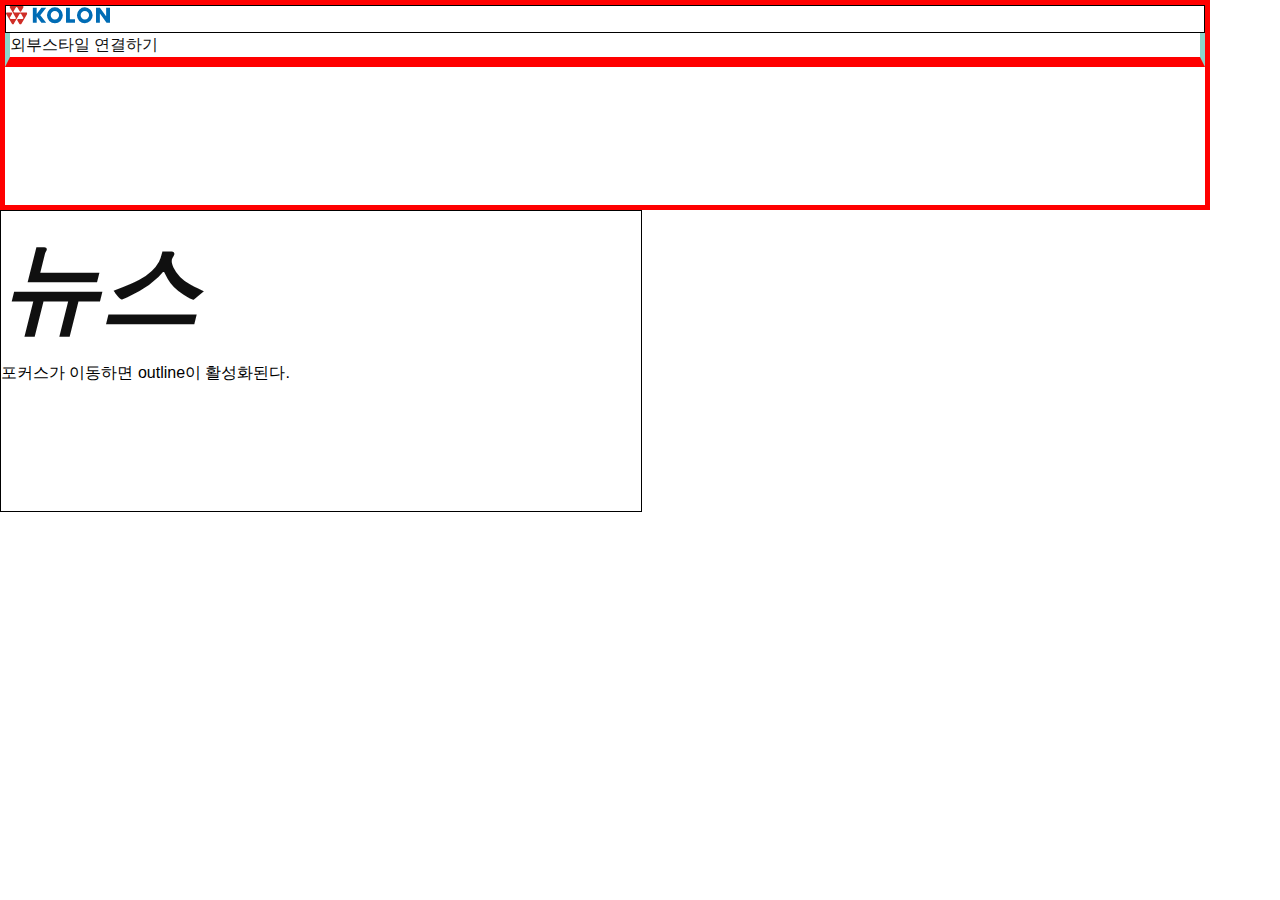
<file: index.html>
<!DOCTYPE html>
<html lang="en">
  <head>
    <meta charset="UTF-8" />
    <meta name="viewport" content="width=device-width, initial-scale=1.0" />
    <title>css적용하기</title>
    <link rel="stylesheet" href="css/index.css" />
    <style>
      /* 솔루션(특수한) 환경에서 솔루션에 의해 적용된 스타일을 바꿀 경우에 사용 */
      .logo {
        border: 2px solid black;
      }
    </style>
  </head>
  <body>
    <div id="wrap">
      <!-- 인라인스타일: tag에 직접 | 요소에 자바스크립트가 적용되면 크롬 개발자도구에 이렇게 나옴 -->
      <header id="header" style="border: 5px solid red; height: 200px">
        <h1 class="logo">
          <a href="index.html">
            <img src="src/kolon-logo.svg" alt="kolon logo" />
          </a>
        </h1>
        <p class="txt">외부스타일 연결하기</p>
      </header>
      <main id="container">
        <section class="main_news">
          <h2>뉴스</h2>
          <a href="#">포커스가 이동하면 outline이 활성화된다.</a>
        </section>
      </main>
    </div>
  </body>
</html>
</file>
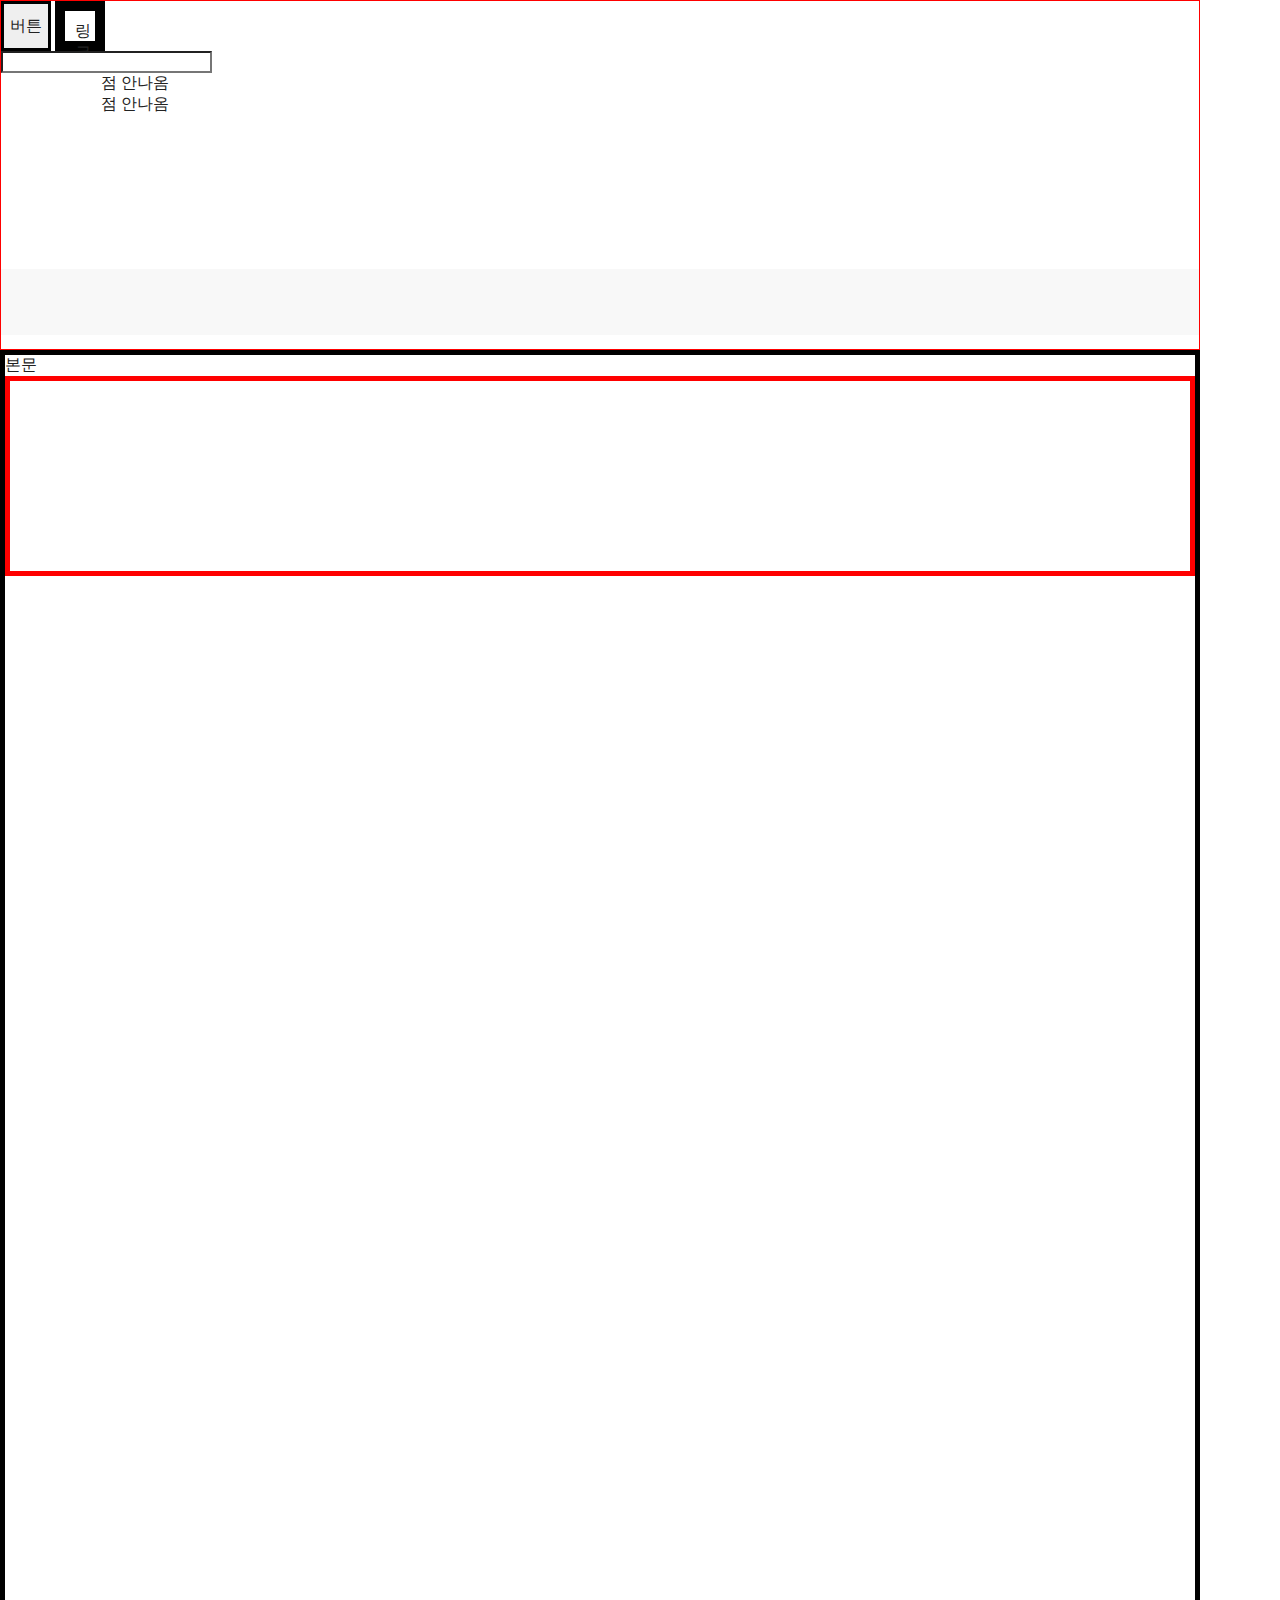
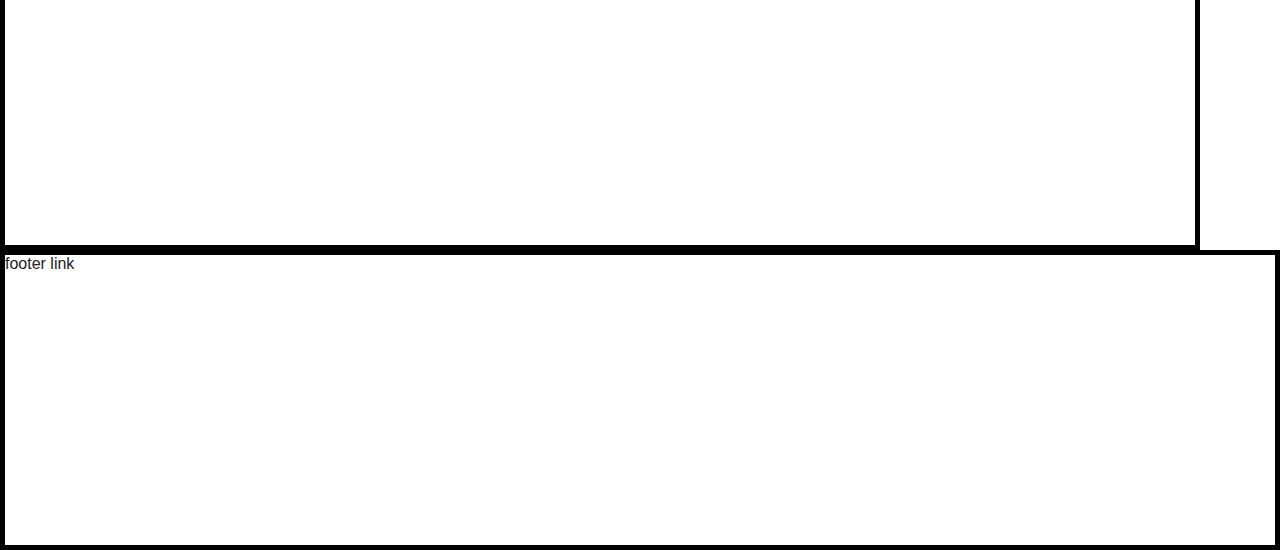
<file: common.html>
<!DOCTYPE html>
<html lang="ko">
  <head>
    <meta charset="UTF-8" />
    <meta name="viewport" content="width=device-width, initial-scale=1.0" />
    <title>CSS 초기화</title>
    <link rel="stylesheet" href="./css/common.css" />
  </head>
  <body>
    <div id="skip_navi">
      <!-- 탭키 사용해서 포커스이동시킨후 엔터로 사용하며 한페이지에서 아이디가 있는 영역으로 포커스가 이동됨 -->
      <a href="#container">본문 바로가기</a>
    </div>

    <div class="wrap">
      <header id="header">
        <button class="test_btn" type="button">버튼</button>
        <a class="link" href="#">링크</a>
        <fieldset>
          <legend>폼제목</legend>
          <input type="text" />
        </fieldset>
        <ul class="list">
          <li>점 안나옴</li>
          <li>점 안나옴</li>
        </ul>
        <iframe src="http://ossamuiux.com/" frameborder="0"></iframe>
        <textarea></textarea>
      </header>
      <main id="container">
        <a href="#">본문</a>
        <section class="main_etc">
          <h2 class="blind">기타</h2>
        </section>
      </main>
      <footer id="footer">
        <a href="#">footer link</a>
      </footer>
    </div>
  </body>
</html>
</file>
<file: css/index.css>
/* * : 전체선택자 */
/* 전체선택자를 이용한 초기화 코드 */
* {
  margin: 0;
  padding: 0;
}

a {
  color: black;
  text-decoration: none;
}

/* 여러요소 동시 선택 */
h1, h2, h3 {
  font-size: 100%;
}

/* 아이디선택자 100점 */
#header {
  width: 1200px;
  /* height: 150px; */
  border: 4px solid red;
}

/* 110점이므로 우선순위가 높음 */
#header .logo {
  border: 1px solid black;
}


/* 클래스 선택자 10점 */
/* 아래쪽 css가 적용됨 */
.txt {
  /* border: 5px solid yellow; */
  /* border: 10px dashed red; */
  /* 순서를 바꿀 수 있지만 바꿀 수 없는 애들도 있기 때문에 바꾸지 말것 */
  /* border: red 10px solid; */
  /*#000000 : 16진수 RGB*/
  /* 축약형(border): 전부 적용됨 */
  border: 5px solid #3bb8a798;
  /* 개별속성으로 따로따로 적용 */
  border-bottom: 10px solid red;
  border-top: none;

}

.main_news {
  border: 1px solid black;
  /* 단위가 %이면 부모 크기가 기준 */
  width: 50%;
  height: 300px;
}

/*하위 선택자 : space bar*/
.main_news a:focus {
  outline: none;
}

.logo {
  border: 5px solid red;
}

/* 하위선택자 방식을 주로 사용 */
/* tag일때는 . 없이 이름만 적는다. */
/* tag는 1점 */
/* 111점 */
#header .gnb li {
  border: 2px solid yellowgreen;
}

/* 자식선택자 */
/* 이중리스트구조에서 주로 사용하여 직계자식요소만 선택 */
#header .gnb>li {
  border: 2px solid yellowgreen
}

/* #header .gnb a {
  color: red;
} */

#header .gnb>li>a {
  color: red;
}

/* 121점 */
#header .gnb .depth02 a {
  color: yellowgreen;
}

/* 속성선택자 : 속성값으로 선택 [] form 스타일시 사용 */
/* "" 생략 가능 */
input[type="checkbox"] {
  outline: 5px solid black;
}

/* 인접형제선택자 : 앞쪽요소 바로 다음에 있는 형제요소 : + */
input[type=checkbox] + label {
  text-decoration: underline;
}

/* 인라인 스타일 점수는 1,000점 */
.title {
/* css에서 인라인 스타일을 바꿔야 할때는 important : 10,000점 */
/* 반응형에서는 스타일을 바꿔야 해서 그 때는 바꾸지 못함 따라서 가능한 쓰지 말자 */
  border: 10px dotted blue !important;
}

/* 가상 클래스 : 10점 */
a:link {
  color: black;
}

/* 링크로 이동하고 돌아왔을때 */
a:visited {
  color: gray;
}

/* 마우스 올렸을 때 */
a:hover {
  color: red;
}

/* 누르고 있을 때. 클릭이랑 다른거임 */
a:active {
  color: green;
}

/* box 안에 a가 없어서 hover 사용 불가 */
#header .box:hover a {
  background: red;
}

/* :hover는 자신과 하위요소의 스타일변경시 사용가능 */
#header .box:hover p {
  color: red;
}

#header .gnb {
  margin-top: 100px;
}

#header .gnb>li:first-child {
  border: 2px solid black;
}

#header .gnb>li:nth-child(2) {
  background: yellowgreen;
}

#header .gnb>li:last-child {
  background: rgb(49, 120, 179);
}

/* 홀수번째 요소선택 */
#header .gnb>li:nth-child(odd) {
  border: 4px solid red;
}

#header .gnb>li:nth-child(even) {
  border: 4px solid blue;
}

/* 특정조건 제외 */
#header .gnb>li:not(:first-child) {
  border:10px solid yellow;
}

#header .test {
  color: yellowgreen;
}

/* 문자열 선택자 */
/* div중 class명이 box로 시작하는 요소 모두 선택 */
#header div[class^=box] {
  font-size: 100px;
}

/* box를 포함하는 요소 */
#header div[class*=box] {
  color: blue;
}

/* 가상요소선택자(1점) - ::before, ::after */
#header .close_btn {
  width: 200px; height: 100px;
}

/* 텍스트의 이전 이후 */
#header .close_btn::after {
  /* 필수속성 */
  content: '';
  /* css에서 꾸미기 위해 inline 형태로 바꿈 */
  display: inline-block; 
  width: 30px; 
  height: 31px;
  border:2px solid red;
  /* 좌우로 배치되는 글자취급요소의 수직정렬  */
  vertical-align: 0px;
  
  background: url(../images/allmenu-icon.png) no-repeat;
}

/* font 설정 */
body {
  /* 폰트는 상속이 되므로 조상요소인 body에 설정 */
  /* 한글은 따옴표, 영문명은 띄워쓰기 있을때 따옴표 */
  /* sans-serif는 해당서체가 없을경우 시스템의 기본고딕을 의미 */
  /* font-family: '맑은 고딕', 'malgun gothic' sans-serif; */

  /* 각 os별 기본서체로 표현 */
  font-family:-apple-system, BlinkMacSystemFont, "Malgun Gothic", "맑은 고딕", helvetica, "Apple SD Gothic Neo", sans-serif;

  /* 본문 폰트 크기 */
  font-size: 16px;
  /* 본문 기본 컬러 */
  color: #101010;
  /* 줄간격, 폰트 크기의 1.5배 의미 */
  line-height: 1.5;
}

#container h2 {
  font-size: 100px;
  font-style: italic;
  /* weight: 굵기; 400이 regular, 700이 bold*/
  font-weight: 700;
}
</file>
<file: css/common.css>
@charset "UTF-8";
/* 자사서체 웹폰트 */
/* @font-face {
  font-family: 'NEXONLv2Gothic';
  font-style: normal;
  font-weight: 300;
  src: url(../fonts/NEXONLv2GothicLight.eot);
  src: url(../fonts/NEXONLv2GothicLight.eot?#iefix) format('embedded-opentype'),
        url(../fonts/NEXONLv2GothicLight.woff) format('woff'),
        url(../fonts/NEXONLv2GothicLight.ttf) format('truetype');
} */

/* 모든요소의 패딩,선을 크기안에 포함시킴 */
*,::before,::after {box-sizing: border-box;}

/* body에 들어갈수있는 모든태그의 여백빼기 */
html,body,div,span,object,iframe,h1,h2,h3,h4,h5,h6,p,blockquote,pre,a,address,code,em,img,strong,sub,sup,b,u,i,dl,dt,dd,ol,ul,li,fieldset,form,label,legend,table,caption,tbody,tfoot,thead,tr,th,td,article,aside,canvas,details,figure,figcaption,footer,header,hgroup,menu,nav,section,main,audio,video {margin: 0; padding: 0;}

/* html5추가 시멘틱엘리먼트를 익스하위버전에서 블럭으로 인식되도록함 */
/* 이젠 익스 안쓰지만 혹시 모르니 */
article,aside,details,figcaption,figure,footer,header,hgroup,menu,nav,section,main {display: block}

/* button태그에 손모양 커서 */
button {cursor: pointer;}
/* 익스하위버전에서 이미지 선없애기 */
fieldset,img {border: 0; vertical-align: top;}

/* 모바일, 반응형에서 이미지가 원본보다 커지지않게함 */
/* img {max-width: 100%;} */
/* 리스트 기호 빼기 */
ol,ul {list-style: none}
/* 태그 기본 기울임꼴 제거 */
address,em {font-style: normal}
strong {font-weight: normal;}
/* 벤더프리픽스: 브라우저 제조사를 의미 */
/* -webkit- 크롬, 사파리, 다른브라우저에서 사용하기도함 */
a { text-decoration: none; color: #222; -webkit-tap-highlight-color: rgba(0, 0, 0, 0.1); }
/* iframe으로 외부컨텐츠를 연결했을때
외부컨텐츠안쪽내용이 우리페이지에 영향을 주지못하도록 가려줌*/
iframe {overflow: hidden; border: 0}
/* 칸의 선을 합치기, 칸의 간격없애기, 가로를 늘려줌 */
table {border-collapse: collapse; border-spacing: 0; width: 100%; table-layout: fixed;}
/* 굵기 빼고 헤딩태그 폰트크기를 body에 선언한 크기와 일치시킴 */
h1,h2,h3,h4,h5,h6 {font-weight: normal; font-size: 100%}
/* 폼요소의 높이가 다를때 요소끼리 세로정렬시킴, ios 둥근모서리, 기본스타일 제거 */
/* border-radius:0 -> iOS에서 테두리가 둥글게 나오므로 빼줌 */
/* -webkit-appearance: none -> iOS에서 폼요소에 내부그림자가 나오므로 빼줌 */
input, select, textarea, button { vertical-align: middle; margin: 0; padding: 0; border-radius: 0; -webkit-appearance: none; -moz-appearance: none; appearance: none; -webkit-tap-highlight-color: rgba(0, 0, 0, 0.1); }

/* 폼요소 포커스시 아웃라인 안보이게 */
/* input:focus, select:focus, textarea:focus, button:focus { outline: none; } */

/* textarea 리사이즈기능 빼기 */
textarea {resize: none}

/* 모바일 크롬, 사파리의 텍스트 자동확대 방지*/
body { -webkit-text-size-adjust: none }









/*********************** 공통스타일 *************************/
/* body에 높이가 없어도 hidden이 걸리면 스크롤바가 사라짐 */
body.on {overflow: hidden;}
/* iOS 사파리는 페이지최상단에서만 hidden이 걸리므로 페이지 위로 올라오게함 */
/* body.on { overflow: hidden; position: fixed; left:0; top:0; width:100%; } */

/* 폼요소는 브라우저가 다른폰트를 적용하므로 폰트선언시 같이 설정해야함 */
body,input,button,select,textarea,table {
  font-family:'맑은 고딕','malgun gothic','Apple SD Gothic Neo',sans-serif;
  font-size: 16px;
  color:#222;
}

/* Skip Navgation */
#skip_navi {position: relative;}
#skip_navi a { position: absolute; left: 0; top: -999px; width: 100%; padding: 10px 0; background: #fff; z-index: 99999; text-align: center }
#skip_navi a:hover, #skip_navi a:active, #skip_navi a:focus {top:0}

/* legend,caption,메뉴제목,섹션제목 블라인드 */
legend,caption,.blind { position: absolute; overflow: hidden; clip: rect(0 0 0 0); margin: -1px; width: 1px; height: 1px }

/* 사파리, 크롬 thead없을경우 칸길이 조절안되는 caption버그 대응 */
caption.nohead { position: static;}

/* float해제 */
.clearfix:after { content: ''; display: block; clear: both; }

/* placeholder */
::-webkit-input-placeholder {color:#bbbbbb;} /* Webkit,크롬,사파리 */
:-moz-placeholder {color:#bbbbbb;} /* Firefox 4-18 */
::-moz-placeholder {color:#bbbbbb; opacity:1;} /* Firefox 19+ */
:-ms-input-placeholder {color:#bbbbbb !important;} /* IE10+ */

/* 텍스트 선택 컬러 */
::selection { background: #cad401;color: #ffffff; }

/* 폼요소 공통 */
/* IE x버튼, password 눈모양 안보이게 */
input::-ms-clear, input::-ms-reveal { display: none; }

/* input search x버튼 안보이게 */
input::-webkit-search-decoration,
input::-webkit-search-cancel-button,
input::-webkit-search-results-button,
input::-webkit-search-results-decoration {
	display:none;
}

/* 체크박스 공통 */
.checkbox_wrap {
  display: inline-block;
}
input[type=checkbox] + label {
  color:#292929;
  cursor: pointer;
  position: relative;
}
input[type=checkbox] + label:before {
  content: '';
  display: inline-block;
  width:30px;
  height: 30px;
  border-radius: 50%;
  border:2px solid #dddddd;
  vertical-align: -9px;
  margin-right:10px;
}
/* input[type=checkbox]:checked + label:before {
  background: url(../images/icon_checkbox.png) no-repeat 50% 50% / 16px;
} */

/* 서브웨이 체크박스 애니메이션 */
input[type=checkbox] + label:after {
  content: '';
  position: absolute;
  left:6px;
  top:0;
  width:0;
  height: 20px;
  background: url(../images/icon_checkbox.png);
  transition: all 0.3s;
}
input[type=checkbox]:checked + label:after {
  width:24px;
}

/* radio 공통 */
.radio_wrap {
  display: inline-block;
}
input[type=radio] + label {
  cursor: pointer;
  position: relative;
}
input[type=radio] + label:before {
  content: '';
  display: inline-block;
  width:18px;
  height: 18px;
  border-radius: 50%;
  border:2px solid #dddddd;
  vertical-align: -4px;
  margin-right:6px;
}
input[type=radio]:checked + label:after {
  content: '';
  position: absolute;
  left:5px;
  top:50%;
  margin-top:-2px;
  width:8px;
  height: 8px;
  background: #009223;
  border-radius: 50%;
}

/* select 공통 */
.select_wrap {
  display: inline-block;
  width:192px;
  border:2px solid #dddddd;
  position: relative;
  z-index: 0;
}
.select_wrap:after {
  content: '';
  position: absolute;
  right:15px;
  top:50%;
  z-index: -1;
  width:12px;
  height: 7px;
  margin-top:-4px;
  background: url(../images/icon_select_arr.png) no-repeat;
}
.select_wrap select {
  width:100%;
  border:none;
  height: 41px;
  line-height: 41px;
  padding:0 10px;
  color:#999;
  cursor: pointer;
  background: none;
}

/* 화살표제거 */
select {
  -webkit-appearance: none;
  -moz-appearance: none;
  appearance: none;
}
/* 익스 화살표 제거 */
select::-ms-expand { display: none; }

/* select custom 공통 */
.select_custom {
  display: inline-block;
  width:198px;
  position: relative;
}
.select_custom .select_btn {
  display: block;
  line-height: 40px;
  padding:0 19px;
  background: url(../images/ico_select_search.png) no-repeat right 0;
  /* 투명선 영역을 미리 만들어서 글자가 안으로 들어가지않게 */
  border:1px solid transparent;
  border-bottom:none;
}
.select_custom .select_btn.on {
  background-position-y:-40px;
  border:1px solid #ddd;
  border-bottom: none;

}
.select_custom .select {
  position: absolute;
  left:0;
  top:40px;
  width:100%;
  border:1px solid #ddd;
  border-top:none;
  display: none;
  background: #fff;
}
.select_custom .select a {
  display: block;
  padding:0 19px;
  line-height: 40px;
}
.select_custom .select a:hover {
  background: #f4f4f4;
}

/* textarea 공통 */
textarea { width:100%; border:none; background: #f8f8f8; padding:15px;}

/* 파일선택 공통 */
.file_wrap {
  display: inline-block;
  border:2px solid #ddd;
  width:100%;
  position: relative;
}
.file_wrap input[type=text] {
  height: 41px;
  width:calc(100% - 98px);
  border:none;
  padding:0 15px;
}
.file_wrap label {
  position: absolute;
  right:0;
  top:0;
  width:98px;
  text-align: center;
  line-height: 41px;
  cursor: pointer;
  font-weight: 500;
}
.file_wrap label:before {
  content: '';
  position: absolute;
  left:0;
  top:50%;
  width:2px;
  height: 16px;
  margin-top:-8px;
  background: #e8e8e8;
}

/* 폼요소에 focus시 아웃라인 스타일 */
/* input[type=text]:focus, input[type=password]:focus, textarea:focus {
  outline:1px solid #962639;
} */

/* 버튼 공통 */
.btn {
  display: inline-block;
  width: 100%;
  text-align: center;
  border: 1px solid #6e0000;
  background: #6e0000;
  line-height: 43px;
  color: #fff;
  font-weight: 500;
}

.bg_point01_btn {
  background: #fff;
  border:2px solid #009223;
  color:#009223;
}
.bg_point02_btn {
  background: #009223;
  border:2px solid #009223;
  color:#fff;
  transition: all 0.2s;
}
.bg_point02_btn:hover {
  background: #00811f;
}

/* 등록하기 아이콘 */
.reg_icon:after {
  content: '';
  display: inline-block;
  width:21px;
  height: 16px;
  background: url(../images/icon_reg.png) no-repeat;
  margin-left:7px;
}


/* 다운로드 버튼 */
.download_btn {
  padding:7px 3px;
  display: inline-block;
  /* 줄간격으로 인해 기본높이가 커지므로 줄여줌 */
  line-height: 1;
}
.download_btn:hover {
  border-bottom: 1px solid #000;
}
.download_btn:hover [class^=icon_download] {
  transform: translateY(-1px);
}

/* 더보기 */
/* .more_btn {
  color:#fff;
  font-size: 14px;
  border:1px solid #fff;
  line-height: 50px;
  padding: 0 40px;
  display: inline-block;
} */

/* 다운로드 아이콘 */
[class*=download_icon] {
  display: inline-block;
  width:20px;
  height: 20px;
  text-indent: -9999px;
  background: url(../images/sprite_pc_new.png) no-repeat;
}
.pdf_download_icon {
  background-position-x:-125px;
}
.mp4_download_icon {
  background-position-x:0px;
}
.txt_download_icon {
  background-position-x:-25px;
}
.ppt_download_icon {
  background-position-x:-50px;
}
.doc_download_icon {
  background-position-x:-75px;
}
.xls_download_icon {
  background-position-x:-100px;
}

/* 필수 별 아이콘 */
.star_icon {
  display: inline-block;
  width:7px;
  height: 6px;
  background: url(../images/icon_ess.png) no-repeat;
  vertical-align: 3px;
  margin: 0 3px;
}

/* 플랫폼 아이콘 */
[class^=device_icon] {
  width:18px;
  height: 20px;
  display: inline-block;
  background: url(../images/set_device.png) no-repeat;
  vertical-align: middle;
  margin-right:3px;
}
.aos_device_icon {
  background-position-y:-100px;
}
.ios_device_icon {
  background-position-y:-50px;
}

/* 커뮤니티아이콘 공통 */
[class*=sns_icon] {
  width:20px;
  height: 20px;
  display: inline-block;
  background: url(../images/set_community.svg) no-repeat;
  text-indent: -9999px;
}
[class*=sns_icon]:hover {
  background-position-x:-50px;
}
.youtube_sns_icon {
  background-position-y:-50px;
}
.facebook_sns_icon {
  background-position-y:-100px;
}

/* 글자색 공통 */
.txt_point01 {color:#009223;}
.txt_point02 {color:#ffc300;}

/* 게시판 테이블 공통 */
.board_list_wrap {
  border-top:1px solid #000;
}
.board_list_wrap th {
  border-bottom: 1px solid #eee;
  height: 60px;
  background: #f5f5f5;
  color:#000;
  font-weight: 400;
}
.board_list_wrap td {
  border-bottom:1px solid #eee;
  height: 60px;
  text-align: center;
  /* vertical-align: top; */
}
.board_list_wrap .td_left {
  text-align: left;
}
.board_list_wrap tr:last-child td {
  border-bottom-color: #ddd;
}

.board_list_wrap .col01 {
  width:10%;
}
.board_list_wrap .col03 {
  width:15%;
}

.board_list_wrap .link {
  /* 한줄말줄임 - IE대응 */
  /* 글자 안내려가게 */
  white-space: nowrap;
  /* 인라인블럭으로 지정하여 100%가 되지않게 */
  display: inline-block;
  /* 자신이 가질수있는 최대크기지정 */
  max-width:90%;
  overflow: hidden;
  text-overflow: ellipsis;
}
.board_list_wrap .link:hover {
  text-decoration: underline;
}

/* 게시판 페이지네이션 */
.board_pagination_wrap {
  margin-top: 20px;
  text-align: center;
}
.board_pagination_wrap .board_pagination {
  display: inline-block;
  vertical-align: top;
}
.board_pagination_wrap .btn_paging {
  float: left;
  width:22px;
  height: 40px;
  text-indent: -9999px;
  position: relative;
}
.board_pagination_wrap .btn_paging:before {
  content: '';
  position: absolute;
  left:50%;
  top:50%;
  width:14px;
  height: 14px;
  transform: translate(-50%,-50%);
  background: url(../images/sprite_pc.png) no-repeat;
}
.board_pagination_wrap .first:before {
  background-position: -397px -310px;
}
.board_pagination_wrap .prev:before {
  width:8px;
  background-position: -369px -182px;
}
.board_pagination_wrap .next:before {
  width:8px;
  background-position: -30px -431px;
}
.board_pagination_wrap .last:before {
  background-position: -443px -388px;
}
.board_pagination_wrap .prev {
  margin-right:8px;
}
.board_pagination_wrap .next {
  margin-left:8px;
}

.board_pagination_wrap .btn_num {
  border:1px solid #eee;
  float: left;
  width:40px;
  line-height: 38px;
  margin:0 5px;
  color:#777;
}
.board_pagination_wrap .btn_num.active {
  background: #bb0841;
  border-color:#bb0841;
  color:#fff;
}

/* 요금표 공통 */
.fee_tbl_wrap {
  border-top:2px solid #333;
  text-align: center;
}
.fee_tbl_wrap th {
  border:1px solid #d9d9d9;
  padding:15px 30px;
  color:#000;
  font-weight: 400;
  background: #f7f7f7;
}
.fee_tbl_wrap .col01 {
  width: 20%;
}
.fee_tbl_wrap thead th {
  border-bottom:none;
  padding:20px 5px;
  font-size: 18px;
  color:#333;
}
.fee_tbl_wrap td {
  border:1px solid #d9d9d9;
  padding:15px 30px;
}
.fee_tbl_wrap .td_right {
  text-align: right;
}

/* 크롬,엣지 스크롤바 */
/* ::-webkit-scrollbar { width:8px; background: #eee; }
::-webkit-scrollbar-thumb { background: #999; border-radius: 8px;} */

/* 스크롤바 숨기기 */
/* IE and Edge */
/* Firefox */
/* * {
  -ms-overflow-style: none; 
  scrollbar-width: none; 
} */
/* Chrome, Safari, Opera*/
/* ::-webkit-scrollbar {display: none;} */

/* write 테이블 공통 */
.board_write_wrap .note {
  text-align: right;
  color: #999;
}
.board_write_wrap th {
  border-bottom: 1px solid #e8e8e8;
  padding: 12px 0;
  text-align: left;
  font-weight: 500;
}
.board_write_wrap th.th_top {
  vertical-align: top;
}
.board_write_wrap td {
  border-bottom: 1px solid #e8e8e8;
  padding:12px 0;
}
.board_write_wrap .col01 {
  width:12%;
}
.board_write_wrap .email {
  margin: 0 20px;
}

.board_write_wrap .select_wrap {
  margin-left:6px;
}
.board_write_wrap .select_wrap2 {
  margin-left:0;
}

.board_write_wrap .file_note {
  display: inline-block;
  color:#999;
  font-size: 13px;
  margin-left:30px;
}

/* 애니메이션 공통 */
.animate_fade_left { transform: translate(100px, 0); opacity: 0; transition: all 1s; }
.animate_fade_down { transform: translate(0, -100px); opacity: 0; transition: all 1s; }
.animate_fade_up { transform: translate(0, 100px); opacity: 0; transition: all 1s; }
/* transform:perspective(2500px) 원근 */
.animate_fade_flip { transform:perspective(2500px) rotateY(-90deg); transition: all 1s; opacity: 0;}
/* animate_fade를 포함하는 모든요소 */
[class*=animate_fade].on { opacity: 1; transform: translate(0, 0) rotate(0); }

/* datepicker */
.ui-datepicker { left:-70px !important; top:36px !important; text-align: center; padding:14px 0 12px; width:267px; }
.ui-datepicker:before { content:''; position: absolute; left:50%; top:-8px; margin-left:-7px; width: 13px; height: 8px; background: url(../images/sp.png) no-repeat -209px -108px; }
.ui-datepicker .ui-datepicker-header { background: none; display: inline-block; font-size: 18px; font-family: 'Nunito Sans',sans-serif; padding:0; border-radius: 0; border:none; }

/* 달력 상단 좌우 버튼 */
.ui-datepicker .ui-datepicker-prev,
.ui-datepicker .ui-datepicker-next {
  border-radius: 0;
  width:26px;
  height: 26px;
  left:-31px;
  top:0;
  cursor: pointer;
}
.ui-datepicker .ui-datepicker-next { left:auto; right:-31px; }
.ui-datepicker .ui-datepicker-prev:hover { left:-31px; top:0; background: none; border:none; }
.ui-datepicker .ui-datepicker-next:hover { right:-31px; top:0; background: none; border:none; }
.ui-datepicker .ui-datepicker-prev span { background: url(../images/sp.png) no-repeat -218px -79px; width:6px; height: 11px; margin:-6px 0 0 -3px; }
.ui-datepicker .ui-datepicker-next span { background: url(../images/sp.png) no-repeat -218px -92px; width:6px; height: 11px; margin:-6px 0 0 -3px; }

.ui-datepicker .ui-datepicker-title { margin:0; line-height: 26px; }

/* datepicker하단 날짜 테이블 */
.ui-datepicker table { font-family: 'Nunito Sans',sans-serif; font-size: 12px; margin-top:10px; margin-bottom:0; }
.ui-datepicker table th { color:#000; padding:3px 0 4px; }
.ui-datepicker .ui-datepicker-calendar td a {
  color:#555;
  text-align: center;
  border:1px solid transparent;
  background: none;
  padding:2px 0;
  width:20px;
  height: 20px;
  display: inline-block;
}
.ui-datepicker .ui-datepicker-calendar td a:hover { background: #009bfa; color:#fff; border-radius: 50%; }

.ui-datepicker table th.ui-datepicker-week-end { color:#ff4d3c; }
.ui-datepicker table th:last-child { color:#009bfa; }
.ui-datepicker table td.ui-datepicker-week-end a { color:#ff4d3c; }
.ui-datepicker table td:last-child a { color:#009bfa; }

/* 오늘날짜 */
.ui-datepicker table .ui-datepicker-today a { border-color: #009bfa; border-radius: 50%; }

/* 달력 비활성화 테이블 */
.ui-datepicker .ui-state-disabled {
  opacity: 1;
  pointer-events: all;
  cursor: pointer !important;
}
.ui-datepicker .ui-datepicker-calendar td span {
  text-align: center;
  background: none;
  padding:2px 0;
  border:none;
  color:#cacaca;
}
.ui-datepicker table td.ui-datepicker-week-end span { color:#ffd4d1; }
.ui-datepicker table td:last-child span { color:#cde6fd; }

/* datepicker 하단 버튼 커스텀 */
.ui-datepicker .ui-datepicker-buttonpane {
  border:none;
  margin:0;
  padding:0;
}
.ui-datepicker .ui-datepicker-buttonpane button.ui-datepicker-current { display: none; }
.ui-datepicker .ui-datepicker-buttonpane button.ui-datepicker-close {
  position: absolute;
  right:6px;
  top:13px;
  text-indent: -9999px;
  width:26px;
  height: 26px;
  background: none;
  border-radius: 0;
  border:none;
  margin:0;
  padding:0;
}
.ui-datepicker .ui-datepicker-buttonpane button.ui-datepicker-close:after {
  content: '';
  position: absolute;
  left:50%;
  top:50%;
  margin:-5px 0 0 -5px;
  background: url('../images/sp.png') no-repeat -214px -33px;
	width: 11px;
	height: 11px;
}



/* 여기서부터 스타일 코딩 */

#wrap {height:2000px;}


#header {
  width: 1200px;
  height: 350px;
  border: 1px solid red;
}

#header .test_btn {
  border: 3px solid black;
  width: 50px;
  height: 50px;
}

#header .link {
  display: inline-block;
  width: 50px;
  height: 50px;
  border: 10px solid black;
  vertical-align: top;
  padding: 10px;
}

#header .list {
  margin-left: 100px;
}

#container {
  width: 1200px;
  height: 1500px;
  border: 5px solid black;
}

#container .main_etc {
  border: 5px solid red;
  height: 200px;
}

#container .main_etc h2 {
  font-size: 40px;
}

#footer {
  height: 300px;
  border: 5px solid black;
}
</file>
